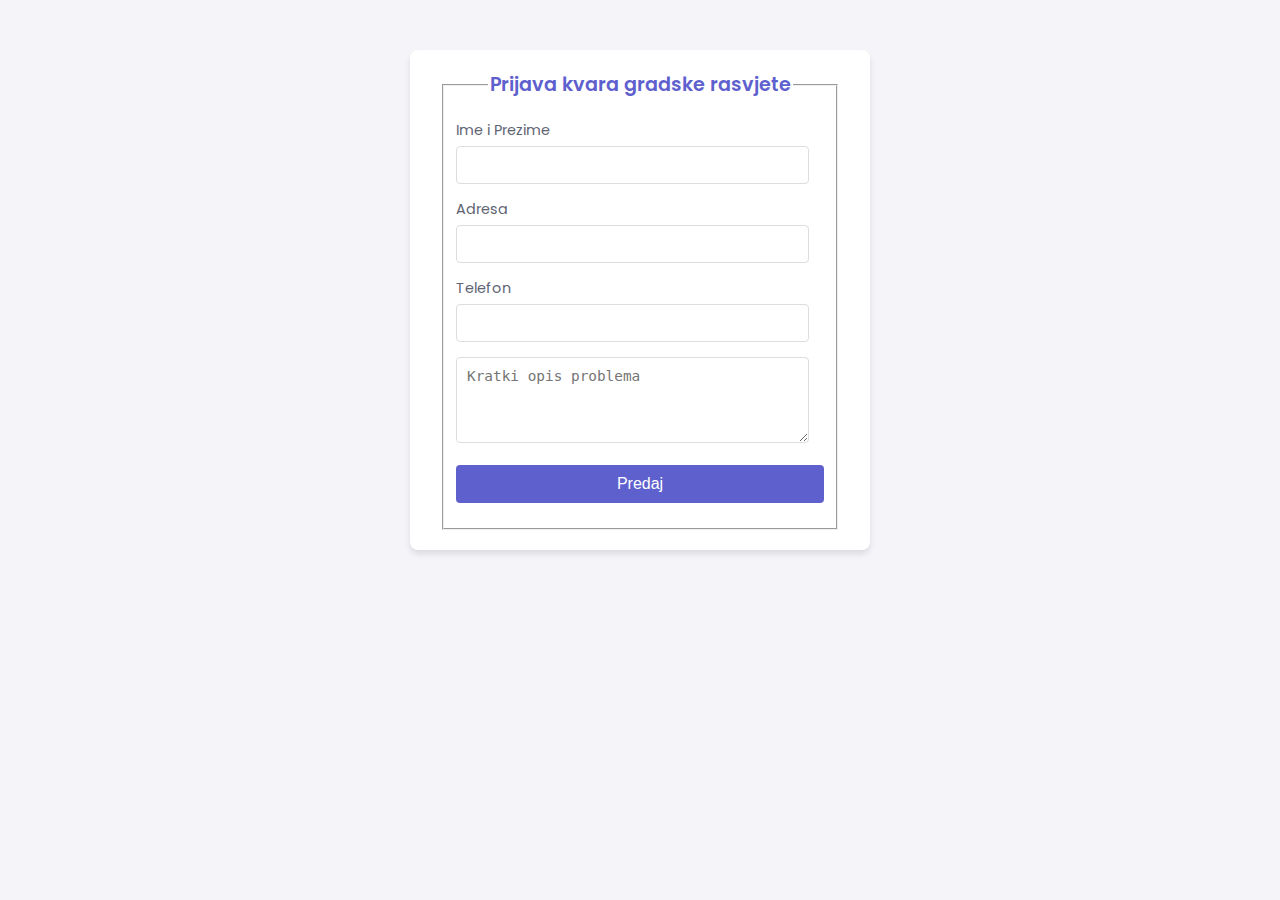
<file: Projekt/target/classes/static/index.html>
<!DOCTYPE html>
<html lang="en">
<head>
    <meta charset="UTF-8">
    <meta name="viewport" content="width=device-width, initial-scale=1.0">
    <title>Prijava kvara</title>

    <link href="https://fonts.googleapis.com/css2?family=Poppins:wght@300;400;600&display=swap" rel="stylesheet">
    <link href="css/index.css" rel="stylesheet">

</head>
<body>
    <!-- Forma za unos problema -->
    <form action="problems/add" method="post">
        <fieldset>
            <legend>Prijava kvara gradske rasvjete</legend>
            <div>
                <label for="name">Ime i Prezime</label>
                <input type="text" id="name" name="name" required />
            </div>
            <div>
                <label for="adresa">Adresa</label>
                <input type="text" id="adresa" name="adress" required />
            </div>
            <div>
                <label for="telefon">Telefon</label>
                <input type="text" id="telefon" name="phoneNumber" />
            </div>
            <div>
              <textarea
                      id="opis"
                      name="description"
                      rows="4"
                      cols="50"
                      placeholder="Kratki opis problema"
              ></textarea>
            </div>
            <div>
                <button type="submit">Predaj</button>
            </div>
        </fieldset>
    </form>
</body>
</html>
</file>
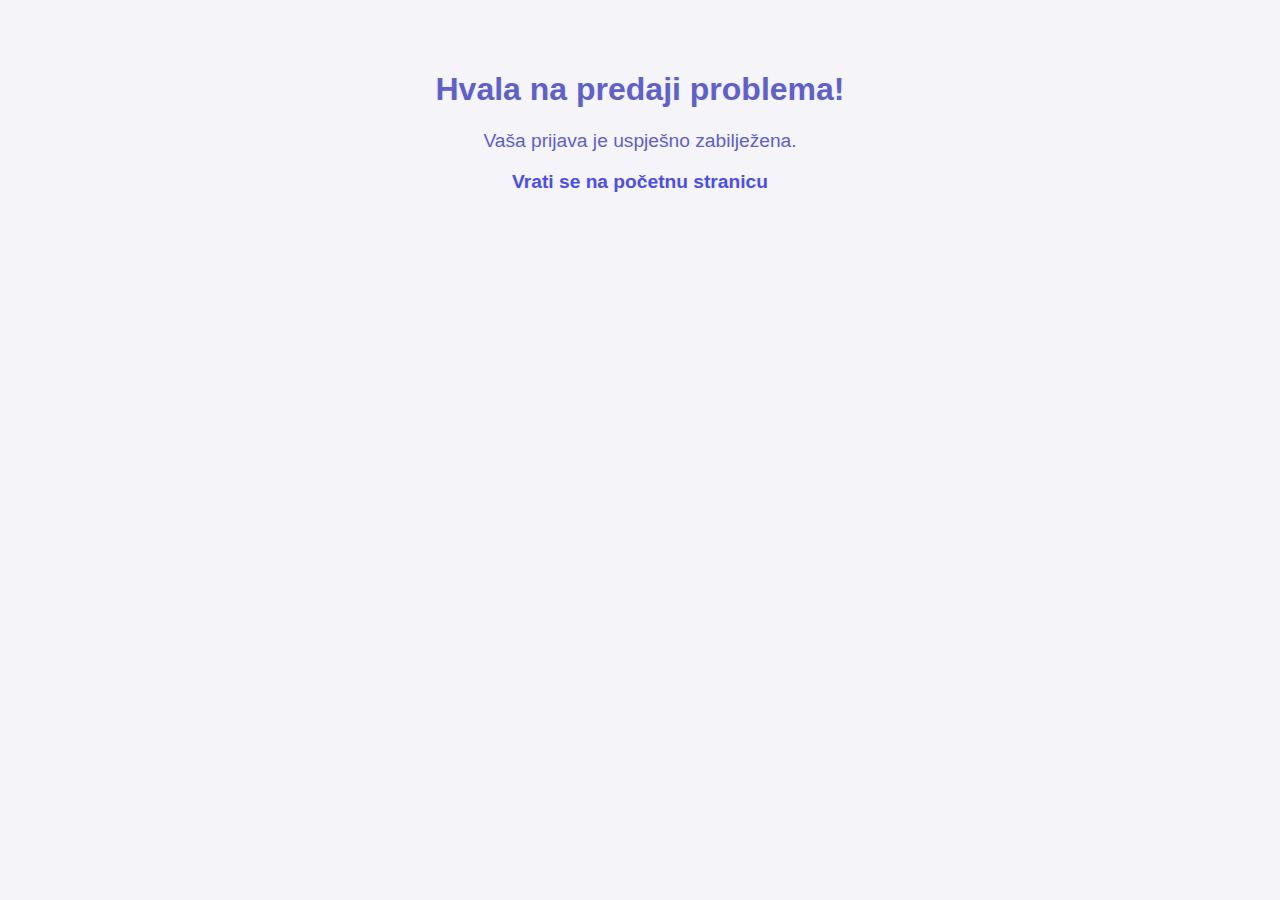
<file: Projekt/target/classes/static/predaja.html>
<!DOCTYPE html>
<html lang="en">
    <head>
        <meta charset="UTF-8">
        <meta name="viewport" content="width=device-width, initial-scale=1.0">
        <title>Hvala na predaji</title>
        <link rel="stylesheet" href="css/predaja.css">
    </head>
    <body>
        <h1>Hvala na predaji problema!</h1>
        <p>Vaša prijava je uspješno zabilježena.</p>
        <p><a href="/">Vrati se na početnu stranicu</a></p>
    </body>
</html>
</file>
<file: Projekt/target/classes/static/css/index.css>
/* Globalni stil */
body {
    font-family: 'Poppins', sans-serif;
    background-color: #f4f4f9;
    color: #333;
    margin: 0;
    padding: 0;
    display: flex;
    flex-direction: column;
    align-items: center; /* Centriranje središnjeg sadržaja */
    height: 100vh;
}

form {
    background: #ffffff;
    padding: 20px 30px;
    border-radius: 8px;
    box-shadow: 0 4px 6px rgba(0, 0, 0, 0.1);
    width: 100%;
    max-width: 400px;
    margin: 50px;
    justify-self: center;
}

/* Naslov forme */
legend {
    font-size: 1.2rem;
    font-weight: 600;
    text-align: center;
    margin-bottom: 15px;
    color: #5e60ce;
}

/* Stil za polja */
fieldset div {
    margin-bottom: 15px;
}

label {
    font-size: 0.9rem;
    color: #5e6472;
    display: block;
    margin-bottom: 5px;
}

input[type="text"], textarea {
    width: 90%;
    padding: 10px;
    font-size: 0.9rem;
    border: 1px solid #ddd;
    border-radius: 4px;
    transition: border-color 0.3s ease;
}

input[type="text"]:focus, textarea:focus {
    border-color: #5e60ce;
    outline: none;
    box-shadow: 0 0 5px rgba(94, 96, 206, 0.5);
}

/* Stil za dugme */
button {
    background-color: #5e60ce;
    color: #ffffff;
    padding: 10px 15px;
    border: none;
    border-radius: 4px;
    font-size: 1rem;
    cursor: pointer;
    transition: background-color 0.3s ease, transform 0.2s ease;
    width: 100%;
}

button:hover {
    background-color: #4a4ef1;
    transform: translateY(-2px);
}

button:active {
    background-color: #3b3dcf;
    transform: translateY(0);
}

/* Poruka zahvale */
.thank-you {
    text-align: center;
    font-size: 1.2rem;
    font-weight: 500;
    color: #5e60ce;
    margin-top: 20px;
}
</file>
<file: Projekt/target/classes/static/css/predaja.css>
body {
    font-family: 'Poppins', sans-serif;
    text-align: center;
    margin: 0;
    padding: 50px;
    background-color: #f4f4f9;
    color: #5e60ce;
}
h1 {
    font-size: 2rem;
}
p {
    font-size: 1.2rem;
}
a {
    text-decoration: none;
    color: #4a4ef1;
    font-weight: bold;
}
a:hover {
    text-decoration: underline;
}
</file>
